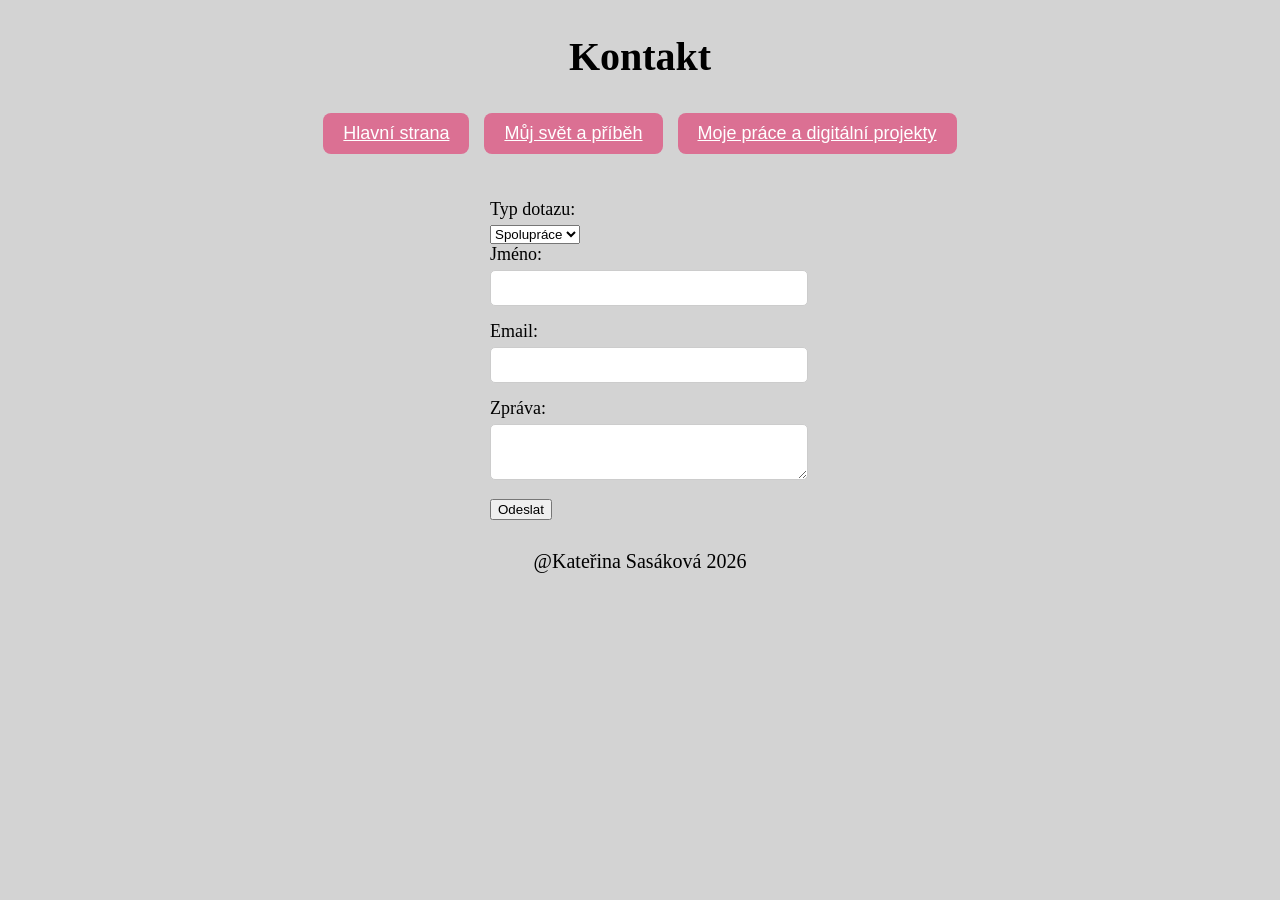
<file: kontakt.html>
<!DOCTYPE html>
<html lang="en">
<head>
    <meta charset="UTF-8">
    <meta name="viewport" content="width=device-width, initial-scale=1.0">
    <link rel="stylesheet" href="style.css">
    <title>Kontakt</title>
</head>
<body>

    <header>
        <h2 class="comunication">Kontakt</h2>

    <nav class="menu">
        <a href="index.html" class="btn">Hlavní strana</a>
        <a href="myself.html" class="btn">Můj svět a příběh</a>
        <a href="work.html" class="btn">Moje práce a digitální projekty</a>
    </nav>

    </header>

    <main>
        <form action="https://api.web3forms.com/submit" method="POST">

        <input type="hidden" name="access_key" value="abeb2754-5441-4f2b-9374-3e41eb836b0e">

        <label>Typ dotazu:</label>
        <select name="typ">
            <option>Spolupráce</option>
            <option>Dotaz</option>
            <option>Jiné</option>
        </select>

        <label>Jméno:</label>
        <input type="text" name="name" required>

        <label>Email:</label>
        <input type="email" name="email" required>



        <label>Zpráva:</label>
        <textarea name="message" required></textarea>

        <button type="submit">Odeslat</button>

    </form>
    
    </main>

 <footer>
    <p>@Kateřina Sasáková 2026</p>
</footer>
    



    
</body>
</html>
</file>
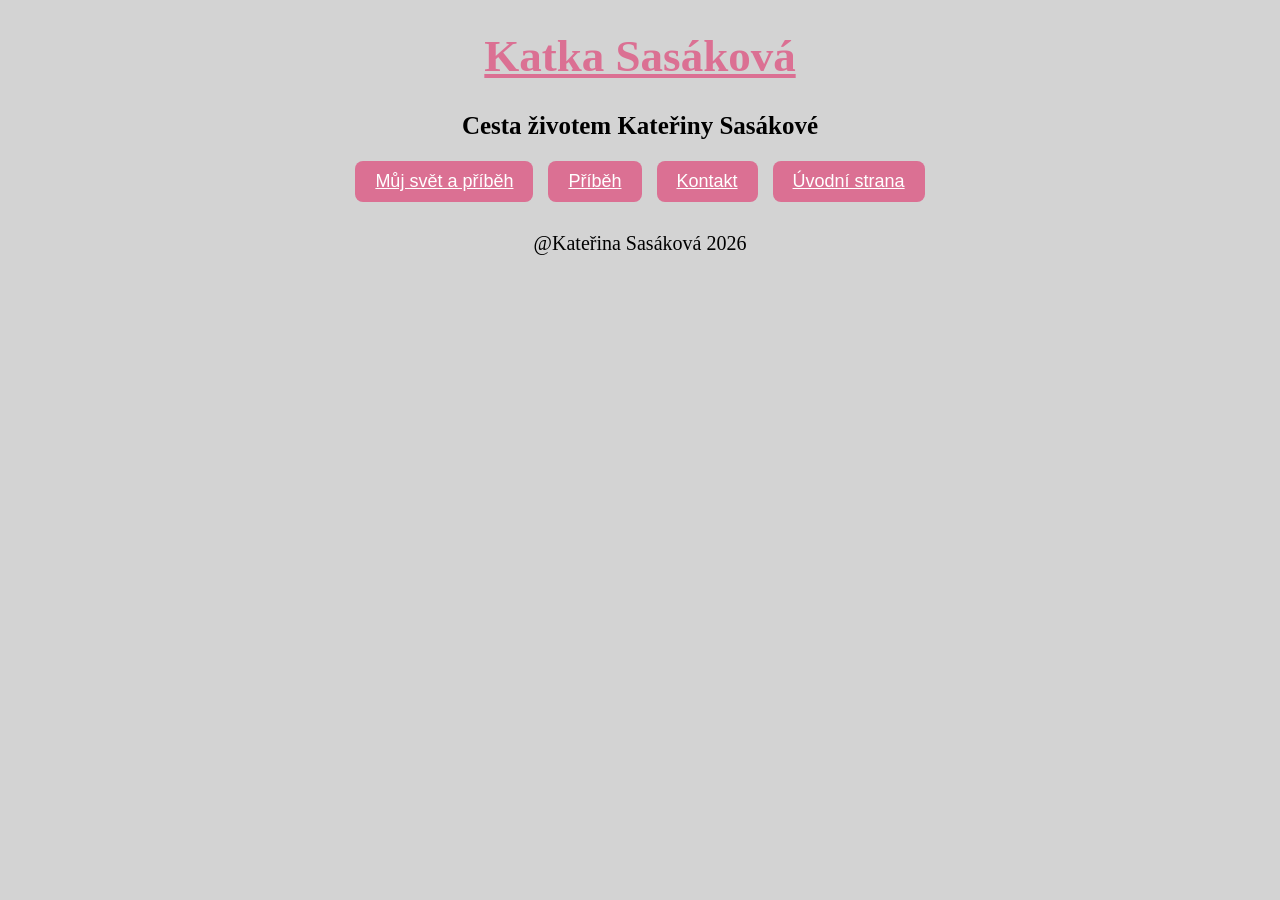
<file: myself.html>
<!DOCTYPE html>
<html lang="en">
<head>
    <meta charset="UTF-8">
    <meta name="viewport" content="width=device-width, initial-scale=1.0">
    <link rel="stylesheet" href="style.css">
    <title>Document</title>
</head>
<body>
    <header>
    <h1> Katka Sasáková</h1>

    <h2>Cesta životem Kateřiny Sasákové</h2>

    <nav class="menu">
        <a href="myself.html" class="btn">Můj svět a příběh</a>
        <a href="story.html" class="btn">Příběh</a>
        <a href="kontakt.html" class="btn">Kontakt</a>
        <a href="index.html" class="btn">Úvodní strana</a>
    </nav>


   </header>

    <main>

    </main>

    <footer>
        <p>@Kateřina Sasáková 2026</p>
    </footer>
    
</body>
</html>
</file>
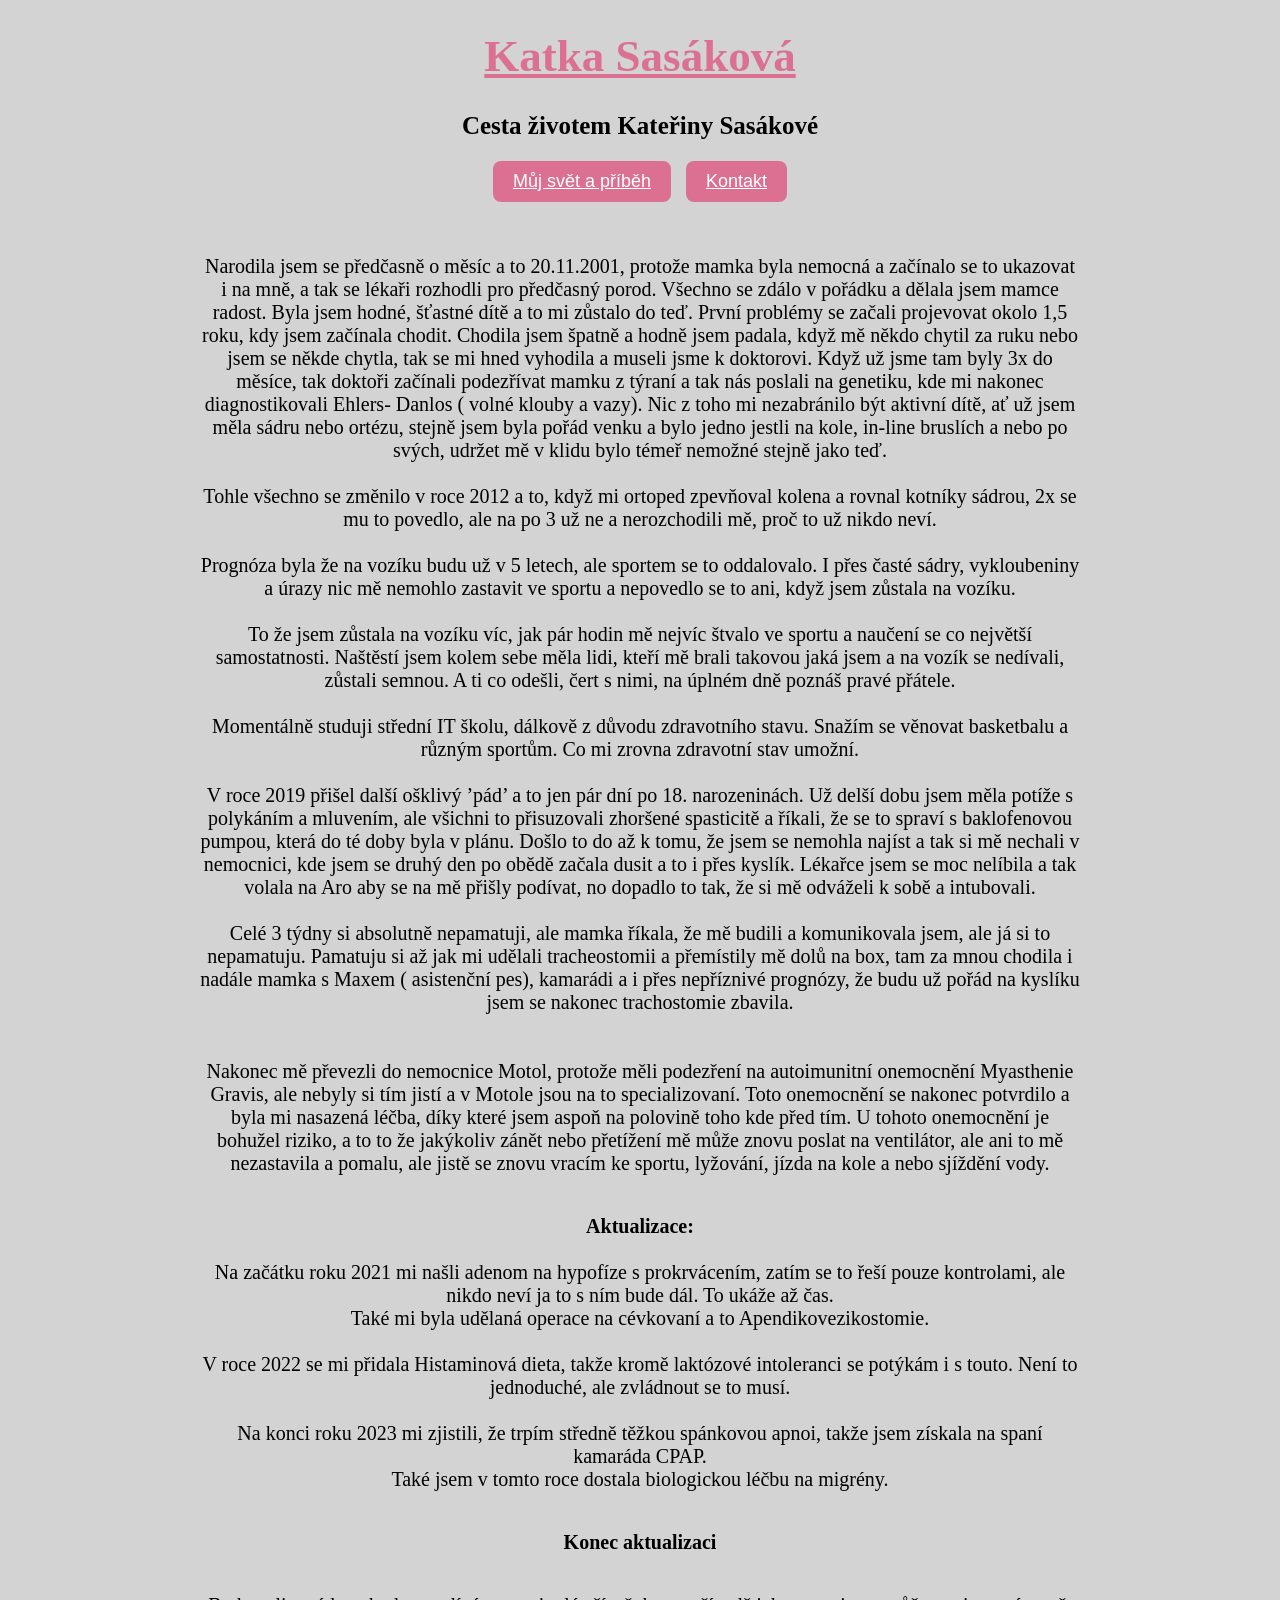
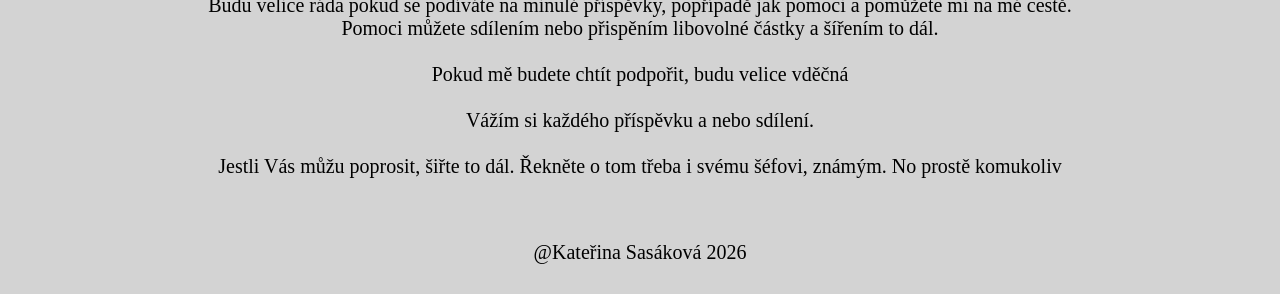
<file: story.html>
<!DOCTYPE html>
<html lang="en">
<head>
    <meta charset="UTF-8">
    <meta name="viewport" content="width=device-width, initial-scale=1.0">
    <link rel="stylesheet" href="style.css">
    <title>Story</title>
</head>
<body>
    <header>
    <h1> Katka Sasáková</h1>

    <h2>Cesta životem Kateřiny Sasákové</h2>

    <nav class="menu">
        <a href="myself.html" class="btn">Můj svět a příběh</a>
        <a href="kontakt.html" class="btn">Kontakt</a> 
    </nav>


   </header>

   <main>
    <p class="story">
        Narodila jsem se předčasně o měsíc a to 20.11.2001, protože mamka byla nemocná a začínalo se to ukazovat i na mně, a tak se lékaři rozhodli pro předčasný porod. Všechno se zdálo v pořádku a dělala jsem mamce radost. Byla jsem hodné, šťastné dítě a to mi zůstalo do teď. První problémy se začali projevovat okolo 1,5 roku, kdy jsem začínala chodit. Chodila jsem špatně a hodně jsem padala, když mě někdo chytil za ruku nebo jsem se někde chytla, tak se mi hned vyhodila a museli jsme k doktorovi. Když už jsme tam byly 3x do měsíce, tak doktoři začínali podezřívat mamku z týraní a tak nás poslali na genetiku, kde mi nakonec diagnostikovali Ehlers- Danlos ( volné klouby a vazy). Nic z toho mi nezabránilo být aktivní dítě, ať už jsem měla sádru nebo ortézu, stejně jsem byla pořád venku a bylo jedno jestli na kole, in-line bruslích a nebo po svých, udržet mě v klidu bylo témeř nemožné stejně jako teď.

        Tohle všechno se změnilo v roce 2012 a to, když mi ortoped zpevňoval kolena a rovnal kotníky sádrou, 2x se mu to povedlo, ale na po 3 už ne a nerozchodili mě, proč to už nikdo neví.

        Prognóza byla že na vozíku budu už v 5 letech, ale sportem se to oddalovalo. I přes časté sádry, vykloubeniny a úrazy nic mě nemohlo zastavit ve sportu a nepovedlo se to ani, když jsem zůstala na vozíku.

        To že jsem zůstala na vozíku víc, jak pár hodin mě nejvíc štvalo ve sportu a naučení se co největší samostatnosti. Naštěstí jsem kolem sebe měla lidi, kteří mě brali takovou jaká jsem a na vozík se nedívali, zůstali semnou. A ti co odešli, čert s nimi, na úplném dně poznáš pravé přátele.

        Momentálně studuji střední IT školu, dálkově z důvodu zdravotního stavu. Snažím se věnovat basketbalu a různým sportům. Co mi zrovna zdravotní stav umožní. 

        V roce 2019 přišel další ošklivý ’pád’ a to jen pár dní po 18. narozeninách. Už delší dobu jsem měla potíže s polykáním a mluvením, ale všichni to přisuzovali zhoršené spasticitě a říkali, že se to spraví s baklofenovou pumpou, která do té doby byla v plánu. Došlo to do až k tomu, že jsem se nemohla najíst a tak si mě nechali v nemocnici, kde jsem se druhý den po obědě začala dusit a to i přes kyslík. Lékařce jsem se moc nelíbila a tak volala na Aro aby se na mě přišly podívat, no dopadlo to tak, že si mě odváželi k sobě a intubovali.

        Celé 3 týdny si absolutně nepamatuji, ale mamka říkala, že mě budili a komunikovala jsem, ale já si to nepamatuju. Pamatuju si až jak mi udělali tracheostomii a přemístily mě dolů na box, tam za mnou chodila i nadále mamka s Maxem ( asistenční pes), kamarádi a i přes nepříznivé prognózy, že budu už pořád na kyslíku jsem se nakonec trachostomie zbavila.


        Nakonec mě převezli do nemocnice Motol, protože měli podezření na autoimunitní onemocnění Myasthenie Gravis, ale nebyly si tím jistí a v Motole jsou na to specializovaní. Toto onemocnění se nakonec potvrdilo a byla mi nasazená léčba, díky které jsem aspoň na polovině toho kde před tím. U tohoto onemocnění je bohužel riziko, a to to že jakýkoliv zánět nebo přetížení mě může znovu poslat na ventilátor, ale ani to mě nezastavila a pomalu, ale jistě se znovu vracím ke sportu, lyžování, jízda na kole a nebo sjíždění vody.
        </p>
        <p class="story"><strong>Aktualizace:</strong>

            Na začátku roku 2021 mi našli adenom na hypofíze s prokrvácením, zatím se to řeší pouze kontrolami, ale nikdo neví ja to s ním bude dál. To ukáže až čas.
            Také mi byla udělaná operace na cévkovaní a to Apendikovezikostomie. 

            V roce 2022 se mi přidala Histaminová dieta, takže kromě laktózové intoleranci se potýkám i s touto. Není to jednoduché, ale zvládnout se to musí. 

            Na konci roku 2023 mi zjistili, že trpím středně těžkou spánkovou apnoi, takže jsem získala na spaní kamaráda CPAP.
            Také jsem v tomto roce dostala biologickou léčbu na migrény.
        </p>

        <p class="story"><strong>Konec aktualizaci</strong></p>

        <p class="story">Budu velice ráda pokud se podíváte na minulé příspěvky, popřípadě jak pomoci a pomůžete mi na mé cestě. Pomoci můžete sdílením nebo přispěním libovolné částky a šířením to dál.

            Pokud mě budete chtít podpořit, budu velice vděčná 

            Vážím si každého příspěvku a nebo sdílení.

            Jestli Vás můžu poprosit, šiřte to dál. Řekněte o tom třeba i svému šéfovi, známým. No prostě komukoliv  

        </p>
   </main>

   <footer>
    <p>@Kateřina Sasáková 2026</p>
   </footer>


</body>
</html>
</file>
<file: style.css>
body{
    background-color: lightgray;
    max-width: 900px;
    margin: auto;
 }
 
 p{
    text-align: center;
    padding: 10px;
    margin: 20px auto;
    font-size: 20px;
    font-weight: 100;
    font-family:'Times New Roman', Times, serif;
    white-space: pre-line;
    
}

.container{
    display: flex;
    gap: 20px;
    margin-top: 30px;
}

.box {
    flex: 1;
    display: flex;
    flex-direction: column;

    padding: 25px;
    border-radius: 20px;
    text-decoration: none;
    color: black;
    background-color: lightpink;

    transition: 0.3s;
    box-shadow: 0 5px 15px rgba(0, 0, 0, 0.1);
}


.box h3 {
    margin-bottom: 15px;
}


.box ul {
    padding-left: 20px;
}

.box:hover{
    transform: translateY(-5px);
}


ul {
    padding-left: 20px;
    margin: 0;
}

li {
    margin-bottom: 8px;
}


h1{
    text-align: center;
    text-decoration: underline;
    font-size: 45px;
    color: palevioletred;
}

h2{
    text-align: center;
    text-decoration: none;
    font-size: 25px;
}

.comunication{
    text-align: center;
    color: black;
    font-size: 40px;
    
    
}


.btn{
    display: inline-block;
    padding: 10px 20px;
    background-color: palevioletred;
    color: white;
    border-radius: 8px;
    font-size: 18px;
    font-family: Arial, sans-serif;
    transition: 0.3s;
}

.btn:hover{
    background-color: lightpink;
}

.menu{
    display: flex;
    justify-content: center;
    gap: 15px;
    flex-wrap: wrap;   
    margin-top: 20px;
    max-width: 100%;
}



.slider {
    position: relative;
    max-width: 300px;
    overflow: hidden;
    margin: 30px 0;
    border-radius: 15px;
    border: 3px solid lightpink;
}

.slider input {
    display: none;
}

.slides {
    display: flex;
    width: 100%;
    transition: 0.5s;
}

.slides img {
    height: auto;
    min-width: 100%;
    object-fit: contain;
}

/* posuny */
#s1:checked ~ .slides { transform: translateX(0); }
#s2:checked ~ .slides { transform: translateX(-100%); }
#s3:checked ~ .slides { transform: translateX(-200%); }
#s4:checked ~ .slides { transform: translateX(-300%); }

/* šipky */
.arrows label {
    position: absolute;
    top: 50%;
    transform: translateY(-50%);
    background: rgba(0,0,0,0.5);
    color: white;
    padding: 10px;
    cursor: pointer;
    border-radius: 50%;
    display: none;
}

#s1:checked ~ .arrows .s1,
#s2:checked ~ .arrows .s2,
#s3:checked ~ .arrows .s3,
#s4:checked ~ .arrows .s4 {
    display: block;
}

.prev { left: 10px; }
.next { right: 10px; }

.dots {
    position: absolute;
    bottom: 10px;
    width: 100%;
    text-align: center;
}

.dots label {
    display: inline-block;
    width: 10px;
    height: 10px;
    background: white;
    margin: 5px;
    border-radius: 50%;
    cursor: pointer;
}

.about {
    display: flex;
    align-items: center;
    gap: 30px;
}

.whoIAm {
    flex: 1;
}



/* Kontakty */


form{
    width: 300px;
    margin: 45px auto 0 auto;
}

label{
    display: block;
    font-size: 18px;
    margin-bottom: 5px;
}

input, textarea {
    width: 100%;
    padding: 8px;
    margin-bottom: 15px;
    border: 1px solid #ccc;
    border-radius: 5px;
    font-size: 16px;
}


/* Příběh stránka*/
.story{
    white-space: pre-line;
}

@media (max-width: 700px) {
    .container {
        flex-direction: column;
        align-items: center;
    }

    .nav {
        flex-direction: column;
        align-items: center;
    }

    h1 {
        font-size: 36px;
    } 

    .btn {
        width: 80%;
        text-align: center;
    }

    .udaje {
        flex-direction: column;
        text-align: center;
    }
}
</file>
